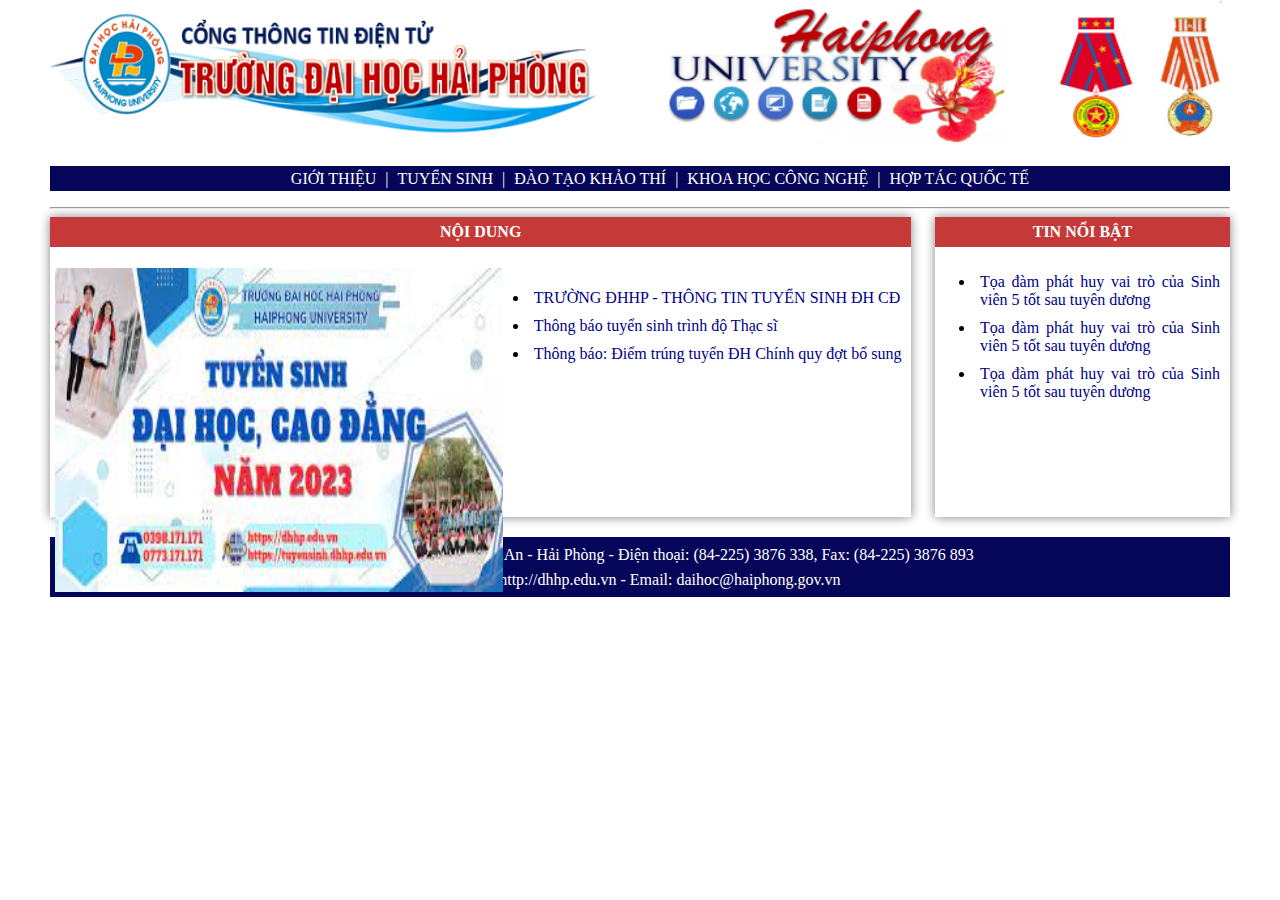
<file: index.html>
<!DOCTYPE html>
<html lang="en">
<head>
    <meta charset="UTF-8">
    <meta http-equiv="X-UA-Compatible" content="IE=edge">
    <meta name="viewport" content="width=device-width, initial-scale=1.0">
    <title>Layout</title>
    <link rel="stylesheet" href="dhhp.css">
</head>
<body>
    <header class="banner">
        <img src="DHHP_Banner.png" alt="ĐHHP">
        <img src="Untitle1111d1.png" alt="">
    </header>
    <nav>
        <ul>
            <li><a href="#1">GIỚI THIỆU</a></li> |
            <li><a href="#2">TUYỂN SINH</a></li> |
            <li><a href="#3">ĐÀO TẠO KHẢO THÍ</a></li> |
            <li><a href="#4">KHOA HỌC CÔNG NGHỆ</a></li> |
            <li><a href="#5">HỢP TÁC QUỐC TẾ</a></li>
        </ul>
    </nav>
    <hr>
    <article>
        <h4>NỘI DUNG</h4>
        <div class="anh">
            <img src="tuyen-sinh.png" alt="">
         </div>   
         <div class="nd">
            <ul>
                <li><a href="#">TRƯỜNG ĐHHP - THÔNG TIN TUYỂN SINH ĐH CĐ</a></li>
                <li><a href="#">Thông báo tuyển sinh trình độ Thạc sĩ</a></li>
                <li><a href="#">Thông báo: Điểm trúng tuyển ĐH Chính quy đợt bổ sung</a></li>
            </ul>
        </div>            

    </article>
    <aside> 
        <h4>TIN NỔI BẬT</h4>
        <ul>
            <li><a href="#">Tọa đàm phát huy vai trò của Sinh viên 5 tốt sau tuyên dương</a></li>
            <li><a href="#">Tọa đàm phát huy vai trò của Sinh viên 5 tốt sau tuyên dương</a></li>
            <li><a href="#">Tọa đàm phát huy vai trò của Sinh viên 5 tốt sau tuyên dương</a></li>
        </ul>
    </aside>
    <div class="space"></div>
    <footer class="diachi">
        <p>        
            Số 171 Phan Đăng Lưu - Kiến An - Hải Phòng - Điện thoại: (84-225) 3876 338, Fax: (84-225) 3876 893 <br>
            Website: http://dhhp.edu.vn - Email: daihoc@haiphong.gov.vn
        </p>
    </footer>
</body>
</html>
</file>
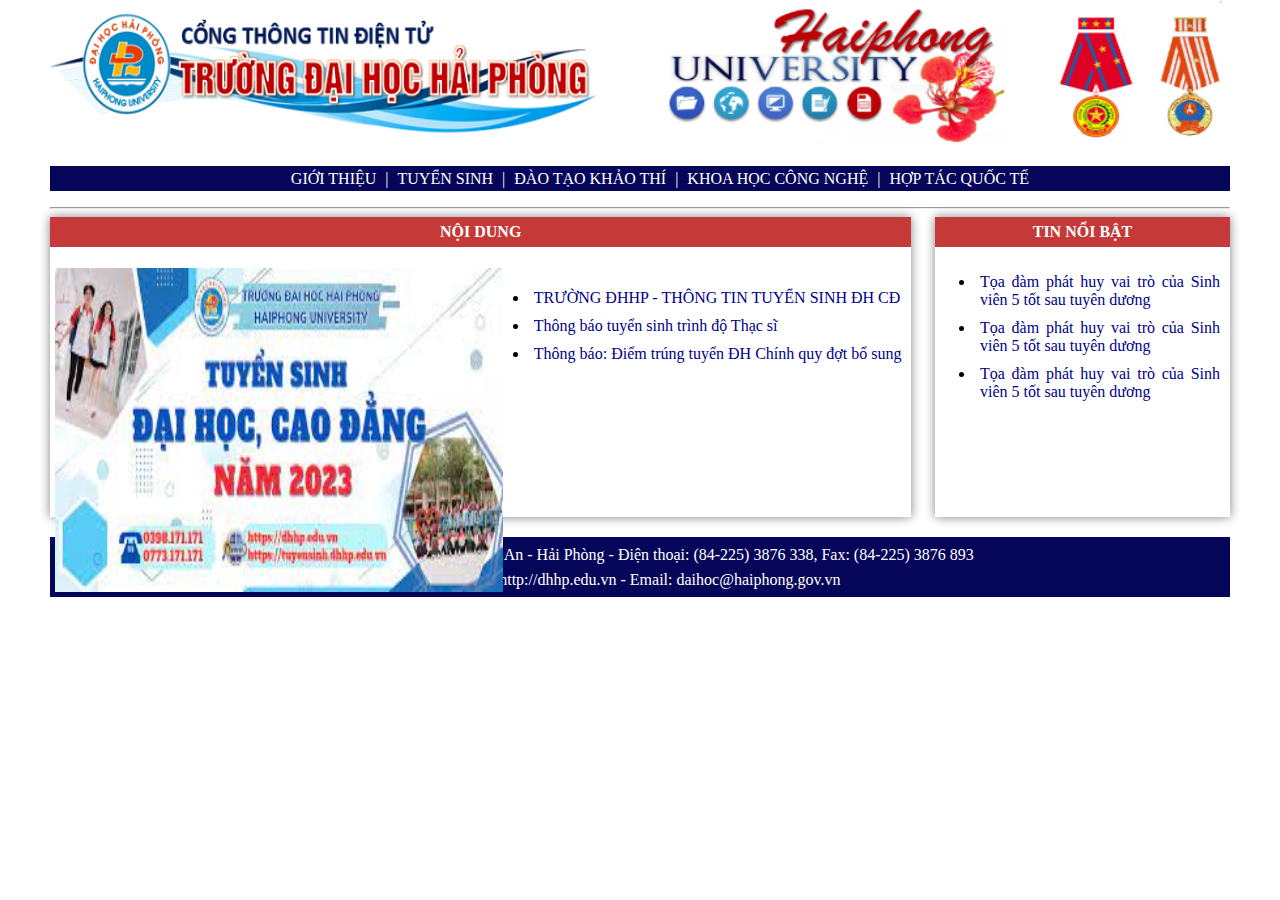
<file: dhhp.html>
<!DOCTYPE html>
<html lang="en">
<head>
    <meta charset="UTF-8">
    <meta http-equiv="X-UA-Compatible" content="IE=edge">
    <meta name="viewport" content="width=device-width, initial-scale=1.0">
    <title>Layout</title>
    <link rel="stylesheet" href="dhhp.css">
</head>
<body>
    <header class="banner">
        <img src="DHHP_Banner.png" alt="ĐHHP">
        <img src="Untitle1111d1.png" alt="">
    </header>
    <nav>
        <ul>
            <li><a href="#1">GIỚI THIỆU</a></li> |
            <li><a href="#2">TUYỂN SINH</a></li> |
            <li><a href="#3">ĐÀO TẠO KHẢO THÍ</a></li> |
            <li><a href="#4">KHOA HỌC CÔNG NGHỆ</a></li> |
            <li><a href="#5">HỢP TÁC QUỐC TẾ</a></li>
        </ul>
    </nav>
    <hr>
    <article>
        <h4>NỘI DUNG</h4>
        <div class="anh">
            <img src="tuyen-sinh.png" alt="">
         </div>   
         <div class="nd">
            <ul>
                <li><a href="#">TRƯỜNG ĐHHP - THÔNG TIN TUYỂN SINH ĐH CĐ</a></li>
                <li><a href="#">Thông báo tuyển sinh trình độ Thạc sĩ</a></li>
                <li><a href="#">Thông báo: Điểm trúng tuyển ĐH Chính quy đợt bổ sung</a></li>
            </ul>
        </div>            

    </article>
    <aside> 
        <h4>TIN NỔI BẬT</h4>
        <ul>
            <li><a href="#">Tọa đàm phát huy vai trò của Sinh viên 5 tốt sau tuyên dương</a></li>
            <li><a href="#">Tọa đàm phát huy vai trò của Sinh viên 5 tốt sau tuyên dương</a></li>
            <li><a href="#">Tọa đàm phát huy vai trò của Sinh viên 5 tốt sau tuyên dương</a></li>
        </ul>
    </aside>
    <div class="space"></div>
    <footer class="diachi">
        <p>        
            Số 171 Phan Đăng Lưu - Kiến An - Hải Phòng - Điện thoại: (84-225) 3876 338, Fax: (84-225) 3876 893 <br>
            Website: http://dhhp.edu.vn - Email: daihoc@haiphong.gov.vn
        </p>
    </footer>
</body>
</html>
</file>
<file: dhhp.css>
body{
    margin: 0px;
    padding: 0px 50px;
    font-family: Tahoma;
    text-align: center;
}
header{
    height: 150px;
    background: red;
}
.banner>img{
    height: 100%;
    width: 50%;
    float: left;
}
nav{
    line-height: 25px;
    background: rgb(5, 5, 90);
    color: white;
}
nav>ul>li{
    display: inline-block;
    font-variant: small-caps;
}
nav>ul>li>a{
    text-decoration: none;
    color: white;
    list-style: none;
    margin: 5px;
}
nav>ul>li>a:hover{
    color: yellow;
}
article{
    min-height: 300px;
    width: 73%;
    background: white;
    margin-right: 5px;
    box-shadow: 0 0 10px gray;
    float: left;
}
.anh>img{
    margin-left: 5px;
    position: absolute;
    display: block;
    width: 35%;
    height: 36%;
    float: left;
}
.nd{
    float:right;
}
.nd>ul>li{
    text-align: justify;
    line-height: normal;
    padding: 5px;
    margin-right: 5px;
}
.nd>ul>li>a{
    text-decoration: none;
    list-style: none;
    color: darkblue;
}
aside{
    min-height: 300px;
    width: 25%;
    float: right;
    box-shadow: 0 0 10px gray;
}
aside>ul>li{
    text-align: justify;
    line-height: normal;
    padding: 5px;
    margin-right: 5px;
}
aside>ul>li>a{
    text-decoration: none;
    list-style: none;
    color: darkblue;
}
h4{
    color: white;
    background: rgb(197, 57, 57);
    margin-top: 0px;
    line-height: 30px;
}
.space {
    clear: both;
}
footer{
    margin-top: 20px;
    height: 60px;
    background: rgb(5, 5, 90);
    clear: both;
}
.diachi>p{
    padding-top: 5px;
    line-height: 25px;
    color: white;
}
</file>
